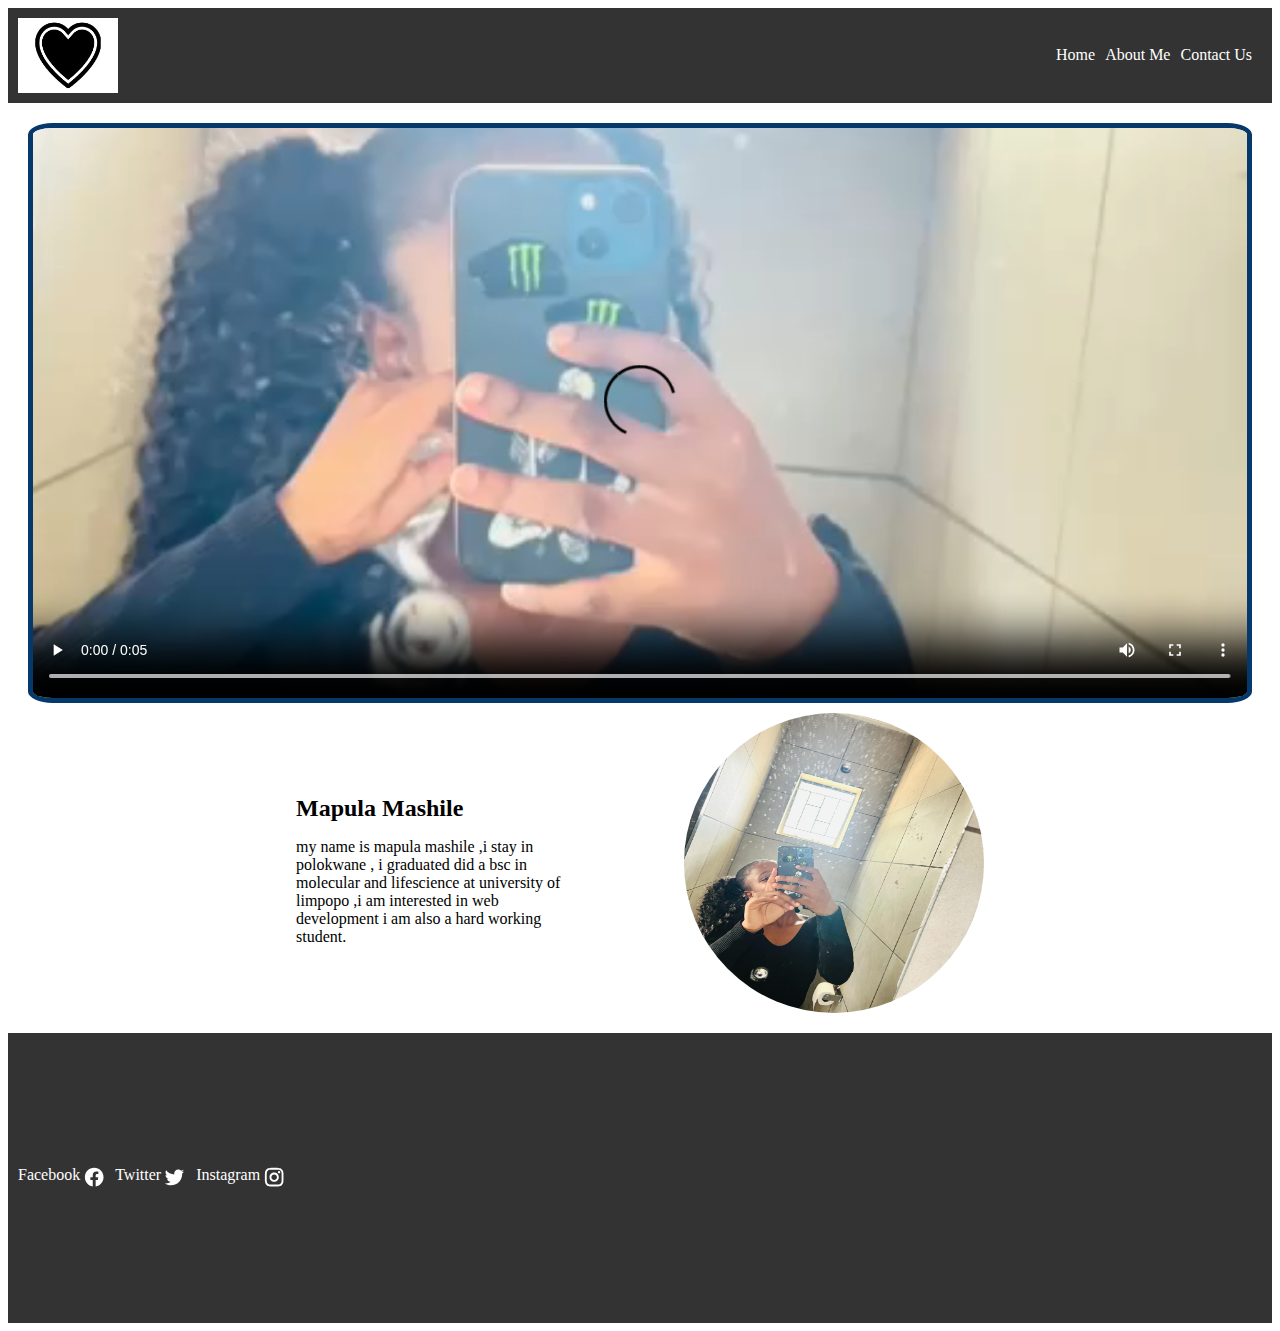
<file: index.html>
<DOCTYPE html>
  <html>

  <head>
    <script src="./index.js" defer></script>
    <link href="/style.css" rel="stylesheet" type="text/css" />
    <title>My Portfolio</title>

  </head>

  <body>
    <div id="body"></div>
  </body>

  </html>
</file>
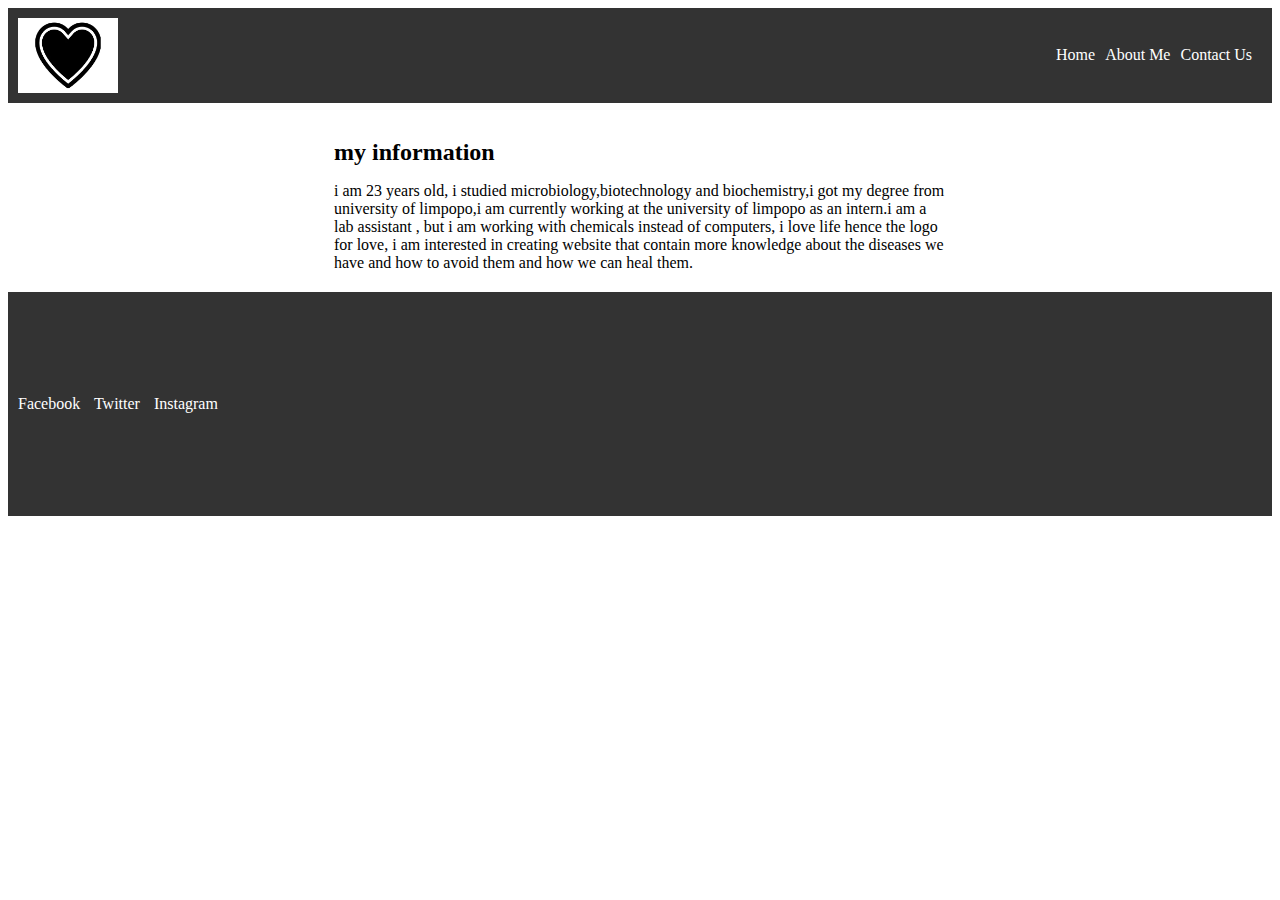
<file: about.html>
<!DOCTYPE html>
<html>
  <head>
    <title>My Portfolio</title>
    <script src="./about.js"defer></script>
<link href="/styles-about.css" rel="stylesheet"/>
</head>

  <body>
  <div id="body"></div>
  </body>
</html>
</file>
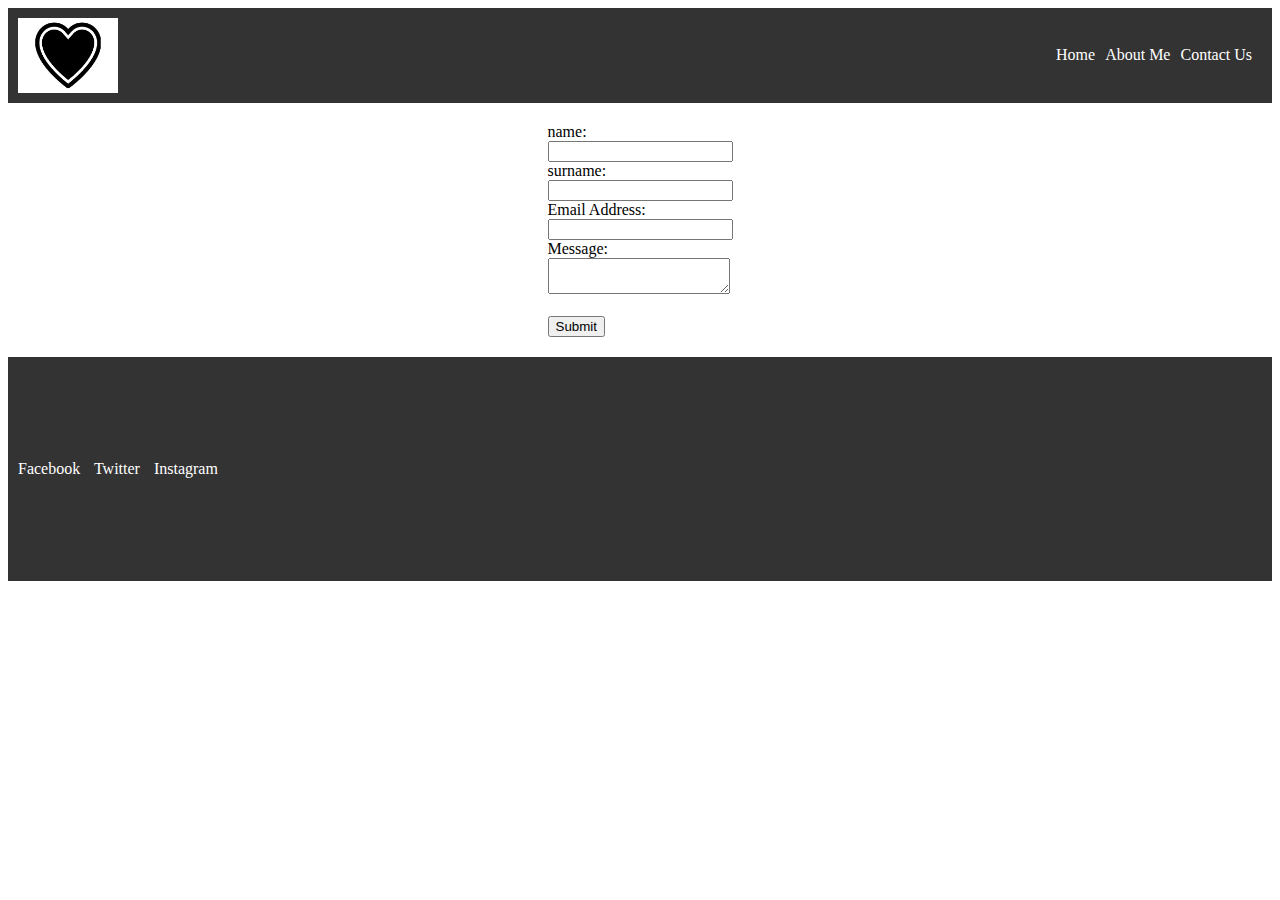
<file: contact.html>
<!DOCTYPE html>
<html>
  <head>
    <title>My Portfolio</title>
    <style>
      header {
        background-color: #333;
        color: #fff;
        padding: 10px;
      }

      nav {
        display: flex;
        justify-content: space-between;
        align-items: center;
      }

      nav img {
        width: 100px;
      }

      nav ul {
        list-style-type: none;
        display: flex;
      }

      nav ul li {
        margin-right: 10px;
      }

      nav ul li a {
        text-decoration: none;
        color: #fff;
      }

      main {
        display: flex;
        flex-wrap: wrap;
        justify-content: center;
        align-items: center;
        padding: 20px;
      }

  

      .content {
        display: flex;
        align-items: center;
        width: 50%;
      }

      .content h1 {
        font-size: 24px;
        margin-bottom: 10px;
      }

      .content p {
        font-size: 16px;
        margin-bottom: 0;
      }

    
      footer {
        background-color: #333;
        color: #fff;
        padding: 10px;
        display: flex;
        justify-content: space-between;
        align-items: center;
      }

      footer div a {
        color: #fff;
        margin-right: 10px;
        text-decoration: none;
      }

      footer div a:last-child {
        margin-right: 0;
      }

      footer div iframe {
        border: 0;
        width: 300px;
        height: 200px;
      }
    </style>
    <script src="./contact.js" defer></script>
  </head>
  <body>
    <header>
      <nav>
        <img src="./assets/images/t_free-vector-heart-design2328.logowik.com.webp"/>
        <ul>
          <li><a href="index.html">Home</a></li>
          <li><a href="about.html">About Me</a></li>
          <li><a href="contact.html">Contact Us</a></li>
        </ul>
      </nav>
    </header>

    <main>
      <form onsubmit="handleFormSubmit(event)">
        
        <label for="name">name:</label><br />
        <input type="text" id="fname" name="name" required/><br />

        <label for="surname">surname:</label><br />
        <input type="text" id="lname" name="surname" required /><br />

        <label for="email">Email Address:</label><br />
        <input type="email" id="Email" name="email" required /><br />

        <label for="message">Message:</label><br/>
        <textarea type="text" id="Message" name="Message" required ></textarea><br /><br />

        <input type="submit" value="Submit" />
      </form>
    </main>

    <footer>
      <div>
        <a href="https://www.facebook.com">Facebook</a>
        <a href="https://www.twitter.com">Twitter</a>
        <a href="https://www.instagram.com">Instagram</a>
      </div>
      <div>
        <iframe
          src="https://www.google.com/maps/embed?pb=!1m18!1m12!1m3!1d3022.382361435181!2d-74.0060
      87!3d40.712776!2m3!1f0!2f0!3f0!3m2!1i1024!2i768!4f13.1!3m3!1m2!1s0x89c259f0f7f5c95d%3A0x2edf
      ab0dbb4d5287!2sNew%20York%2C%20NY%2C%20USA!5e0!3m2!1sen!2suk!4v1628873477119!5m2!1sen!2suk"
          width="400"
          height="300"
          style="border: 0"
          allowfullscreen=""
          loading="lazy"
        ></iframe>
      </div>
    </footer>
  </body>
</html>
</file>
<file: style.css>
header {
    background-color: #333;
    color: #fff;
    padding: 10px;
}

nav {
    display: flex;
    justify-content: space-between;
    align-items: center;
}

nav img {
    width: 100px;
}

nav ul {
    list-style-type: none;
    display: flex;
}

nav ul li {
    margin-right: 10px;
}

nav ul li a {
    text-decoration: none;
    color: #fff;
}

main {
    display: flex;
    flex-wrap: wrap;
    justify-content: center;
    align-items: center;
    padding: 20px;
}

.content {
    display: flex;
    align-items: center;
    gap: 100px;
    margin-top: 10px;
}

.content h1 {
    font-size: 24px;
    margin-bottom: 10px;
}

.content p {
    font-size: 16px;
    margin-bottom: 0;
}

img {
    width: 50%;
}

footer {
    background-color: #333;
    color: #fff;
    padding: 10px;
    display: flex;
    justify-content: space-between;
    align-items: center;
}

footer div a {
    color: #fff;
    margin-right: 10px;
    text-decoration: none;
}

footer div a:last-child {
    margin-right: 0;
}

footer div iframe {
    border: 0;
    width: 270px;
    height: 270px;
}

.icon{
    
    width: 25px;
}

.medias{
    display: flex;
    gap: 10px;
    text-align: center;
}  

.media{
    display: flex;
    gap: 3%;
}

.image{
    border-radius: 100%;
    width: 300px;
    height: 300px;
}
</file>
<file: styles-about.css>
header {
  background-color: #333;
  color: #fff;
  padding: 10px;
}

nav {
  display: flex;
  justify-content: space-between;
  align-items: center;
}

nav img {
  width: 100px;
}

nav ul {
  list-style-type: none;
  display: flex;
}

nav ul li {
  margin-right: 10px;
}

nav ul li a {
  text-decoration: none;
  color: #fff;
}

main {
  display: flex;
  flex-wrap: wrap;
  justify-content: center;
  align-items: center;
  padding: 20px;
}

video {
  margin-bottom: 20px;
  border: 5px solid #05386b;
  border-radius: 2%;
  object-fit: cover;
  width: 100%;
}

.content {
  display: flex;
  align-items: center;
  width: 50%;
}

.content h1 {
  font-size: 24px;
  margin-bottom: 10px;
}

.content p {
  font-size: 16px;
  margin-bottom: 0;
}

img {
  width: 50%;
}

footer {
  background-color: #333;
  color: #fff;
  padding: 10px;
  display: flex;
  justify-content: space-between;
  align-items: center;
}

footer div a {
  color: #fff;
  margin-right: 10px;
  text-decoration: none;
}

footer div a:last-child {
  margin-right: 0;
}

footer div iframe {
  border: 0;
  width: 300px;
  height: 200px;
}
</file>
